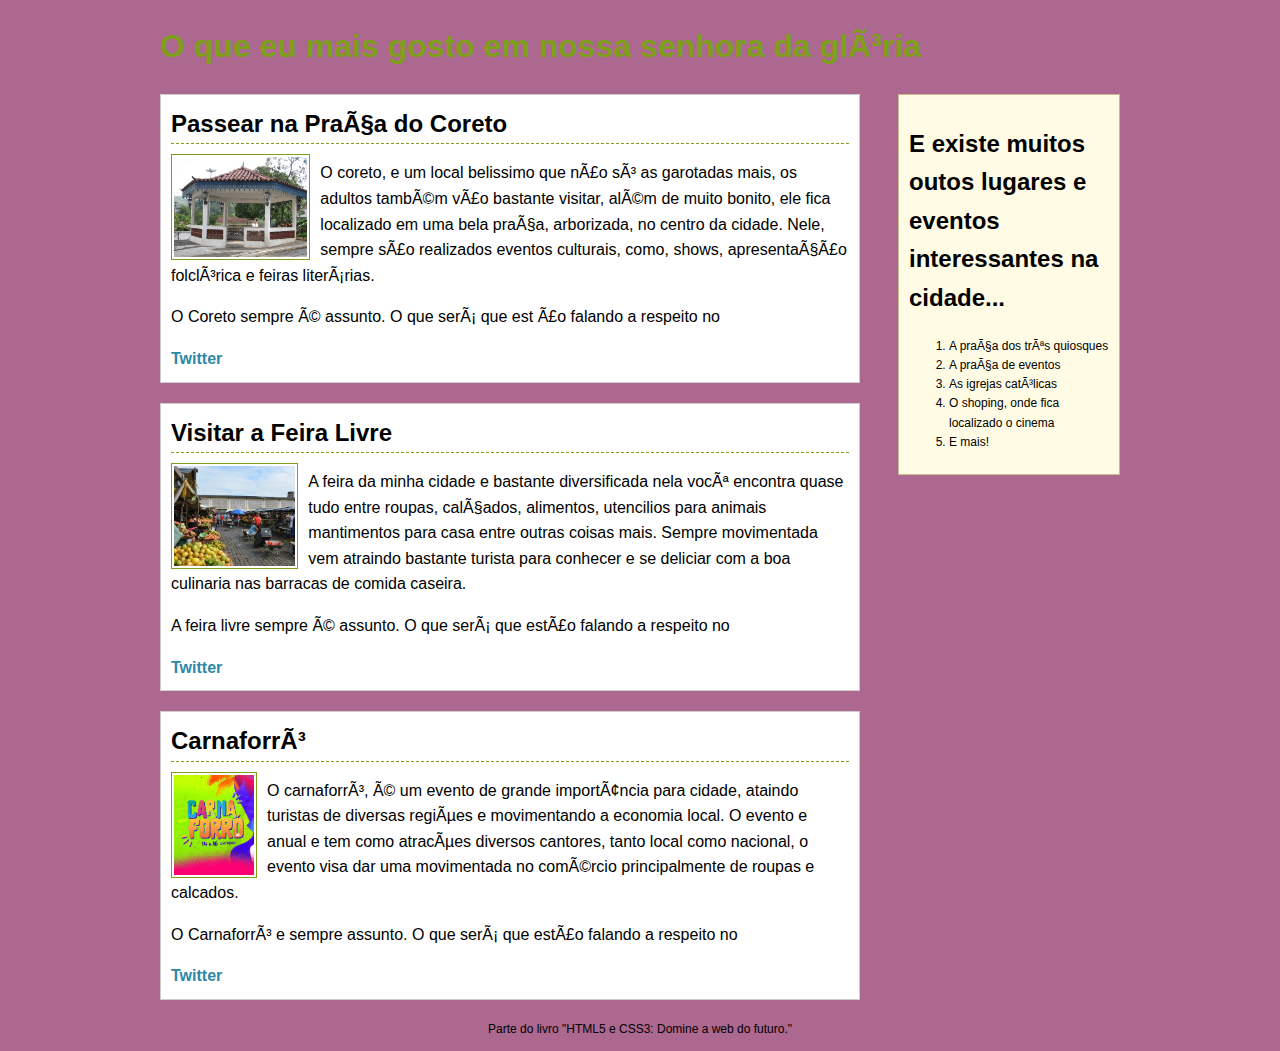
<file: index.html>
<!DOCTYPE html>
<html lang='pt-BR'>
 <head>
        <meta charset="UHF-8">

                <title>O que eu mais gosto em nossa senhora da glória  </title>
    <Link rel="stylesheet" href='css/Style.css'>
 </head>
      <body>

        <div class="container">

             <h1><a href=''>O que eu mais gosto em nossa senhora da glória</a></h1>
            <div class="places">
                <div class="place">
                <h2>Passear na Praça do Coreto</h2>
                        <img src="imagem/coreto.jpg" alt="">
                <p>O coreto, e um local belissimo que não só as garotadas mais, 
                    os adultos também vão bastante visitar,
                    além de muito bonito, ele fica localizado em uma bela
                    praça, arborizada, no centro da cidade. Nele, sempre são 
                    realizados eventos culturais, como, shows, apresentação folclórica e feiras literárias. </p>
                <p>O Coreto sempre é assunto. O que será que est
                    ão falando a respeito no </p>
                <a href='x.com'target='_blank'><a>Twitter</a> 
                <div class="clear"></div>
                </div>
                <div class='place'>
            
                    <h2>Visitar a Feira Livre</h2>
                    <img src="imagem/Feira Livre.jpg" alt="">
            <p>A feira da minha cidade e bastante diversificada nela você encontra quase tudo entre
                roupas, calçados, alimentos, utencilios para animais mantimentos para casa entre outras coisas mais.
                Sempre movimentada vem atraindo bastante turista para conhecer e
                se deliciar com a boa culinaria nas barracas de comida caseira.</p>
                <p>A feira livre sempre é assunto. O que será que estão falando a respeito no</p>
                <a href='x.com'target='_blank'><a>
                <a>Twitter</a>
                <div class="clear"></div>
                </div>
            <div class="place">
                    <h2> Carnaforró</h2>
                        <img src="imagem/carna.jpeg" alt="">
                    <p> O carnaforró, é um evento de grande importância para cidade, ataindo turistas de diversas regiões 
                    e movimentando a economia local. O evento e anual e tem como atracões diversos cantores, tanto local 
                    como nacional, o evento visa dar uma movimentada no comércio principalmente de roupas e calcados.
                    </p> 
                    <p> O Carnaforró e sempre assunto. O que será que estão falando a respeito no</p>
                    <a href="x.com"target='_blank'><a>Twitter</a> 
                       <div class="clear"></div>
                </div>
        </div>
         <div class="sidenote"> 
                    <h2> E existe muitos outos lugares e eventos interessantes na cidade...</h2>
                <ol>
                    <li>  A praça dos três quiosques</li>
                    <li>  A praça de eventos</li>
                    <li>  As igrejas católicas</li>   
                    <li>  O shoping, onde fica localizado o cinema</li>
                    <li>  E mais! </li>
                </ol>
         </div>
         <div class="footer clear"> <p>Parte do livro "HTML5 e CSS3: Domine a web do futuro."</p>
        </div>
        </div>
     </body>
 </html>
</file>
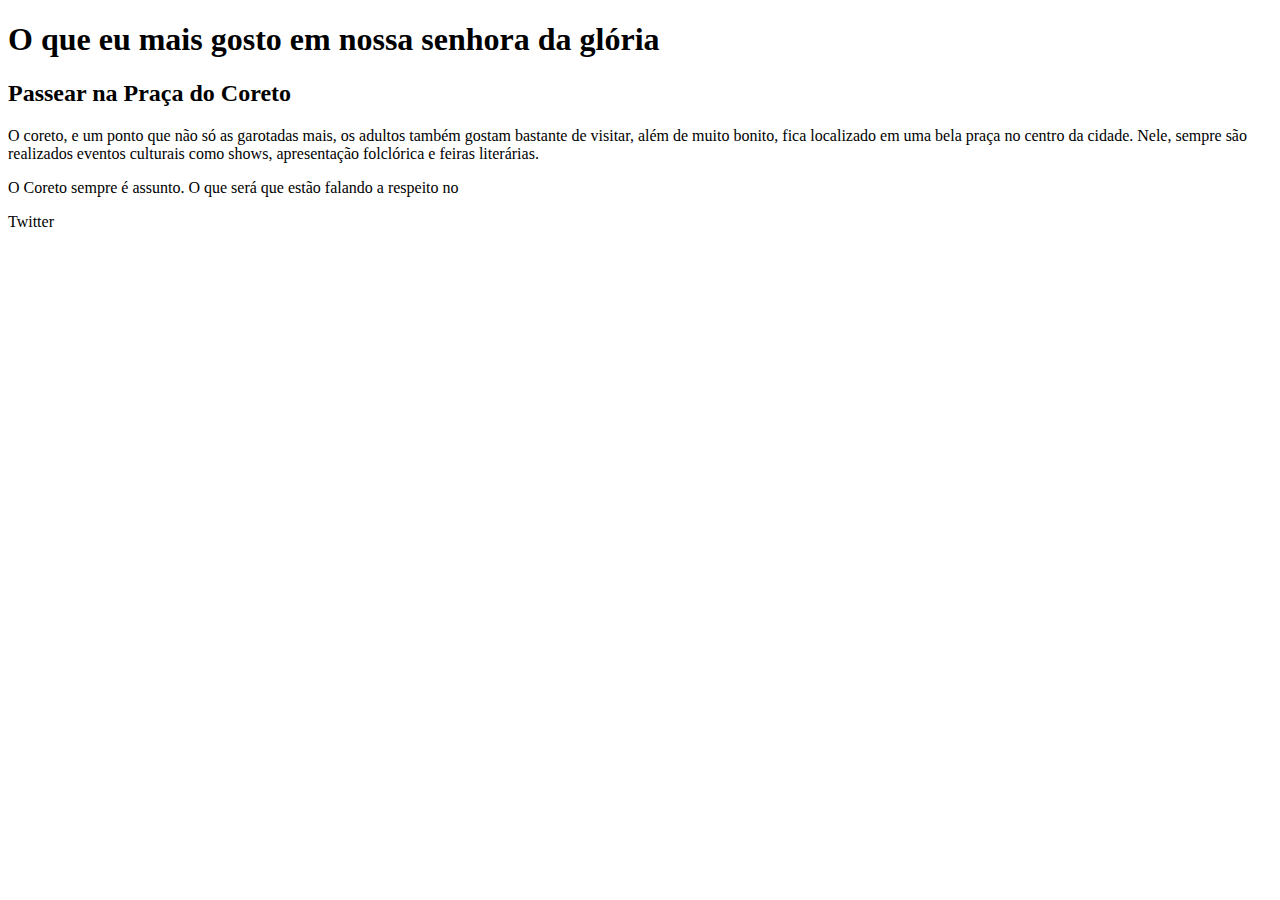
<file: indexbeckup.html>
<!DOCTYPE html>
<html lang='pt-BR'>
    <head>
        <title>O que eu mais gosto em nossa senhora da glória</title>
    </head>
    <body> 
        <h1>O que eu mais gosto em nossa senhora da glória</h1>
        <h2>Passear na Praça do Coreto</h2>
        <p>O coreto, e um ponto que não só as garotadas mais, os adultos também gostam bastante de visitar,
             além de muito bonito, fica localizado em uma bela praça no centro da cidade. Nele, sempre são 
             realizados eventos culturais como shows, apresentação folclórica e feiras literárias. </p>
        <p>O Coreto sempre é assunto. O que será que estão falando a respeito no</p>
        <a href='x.com'target='_blank'></a>Twitter</a>
</html>
</file>
<file: css/Style.css>
body{
        font-family: 'Lucida Grande', 'Lucida Sans Unicode', Verdana,
        sans-serif;
        line-height: 1.6;
        background-color:rgb(172, 104, 143)
    }
    .container{
        margin: 0 auto;
        width: 960px;
    }
    .place {
        background-color: #FFF;
        border-color: #CCC #999 #999 #CCC;
        border: 1px solid #CCC;
        margin-bottom: 20px;
        padding: 10px;
    }
    .place h2{
        border-bottom: 1px dashed #7E9F19;
        margin: 0;
    }
    .place a{
        color: #2C88A7;
        font-weight: bold;
    }
    h1 a {
        color: #7E9F19;
        text-decoration: none;
    }
    h1 a:hover{
        background-color: #7E9F19;
        color: #FFF;
    }
    .clear{
        clear: both;
    }
    .place img{
        border: 1px solid #7E9F19;
        float: left;
        margin: 10px 10px 0 0;
        padding: 2px;
    }
    .footer{
        font-size: 12px;
        text-align: center;
    }
        .sidenote{
        background-color: #FFFBE4;
        border: 1PX solid #C9BC8F;
        float:right;
        padding: 10PX;
        width: 200px;
            }
        .sidenote H3{
        font-size: 14PX;
        margin-top: 0;
            }
        .sidenote ol {
        font-size: 12PX;
            }
            .places{
                float: left;
                width: 700px;
            }
            .place img{
                border: 1px solid 7E9F19;
                float: left;
                margin: 10px 10px 0 0;
                padding: 2px;
                max-width: 200px;
                max-height: 100px;
                width: auto;
                height: auto;
            }
            .clear{
             clear: both;
            }
            .footer{
                font-size: 12px;
                text-align: center;
            }
</file>
